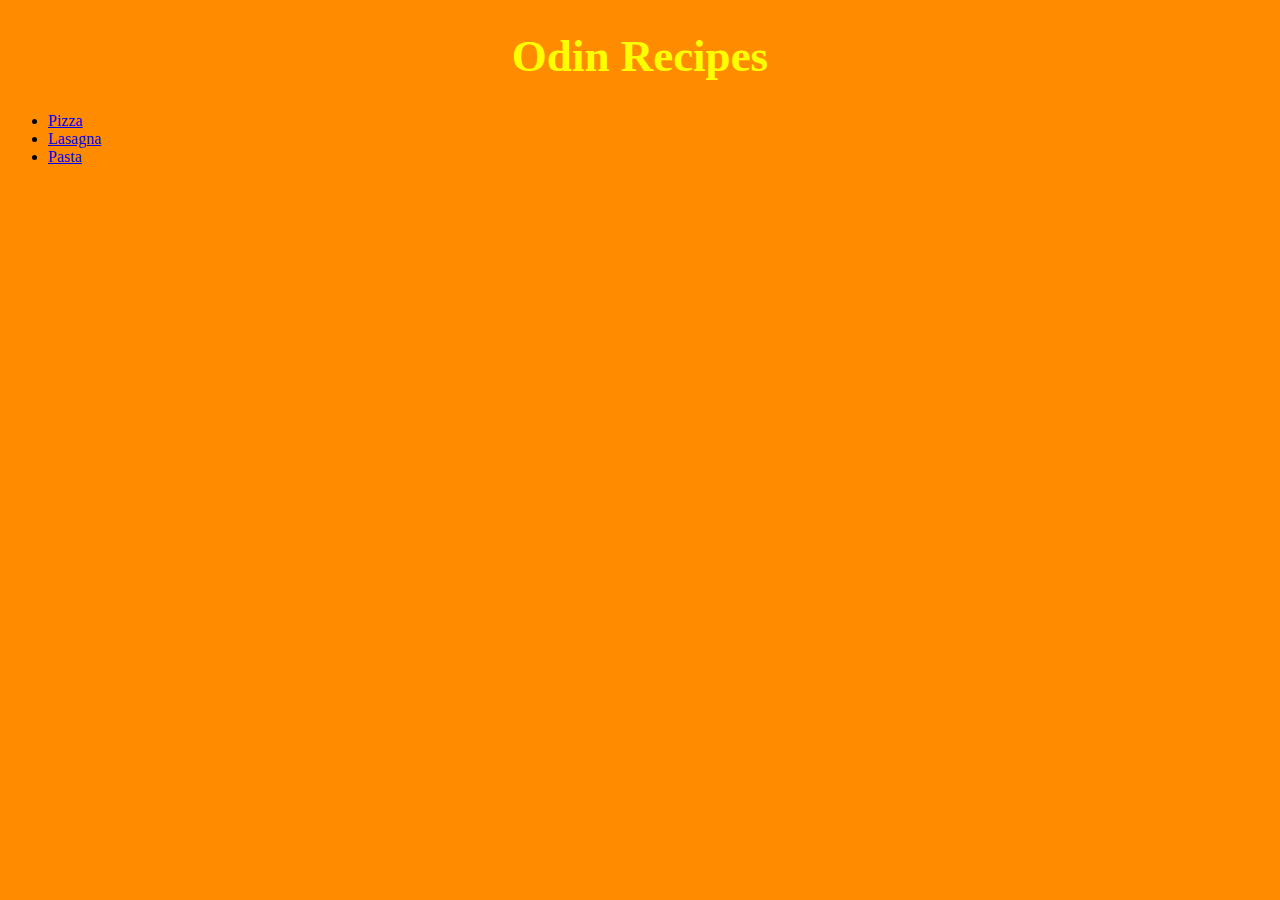
<file: index.html>
<!DOCTYPE html>
<html lang="en">
<head>
    <meta charset="UTF-8">
    <meta name="viewport" content="width=device-width, initial-scale=1.0">
    <title>Document</title>
    <link rel="stylesheet" href="./styles.css">
</head>
<body>
    <h1>Odin Recipes</h1>
    <ul>
        <li><a href="./recipes/pizza.html">Pizza</a></li>
        <li><a href="./recipes/lasagna.html">Lasagna</a></li>
        <li><a href="./recipes/pasta.html">Pasta</a></li>
    </ul>
</body>
</html>
</file>
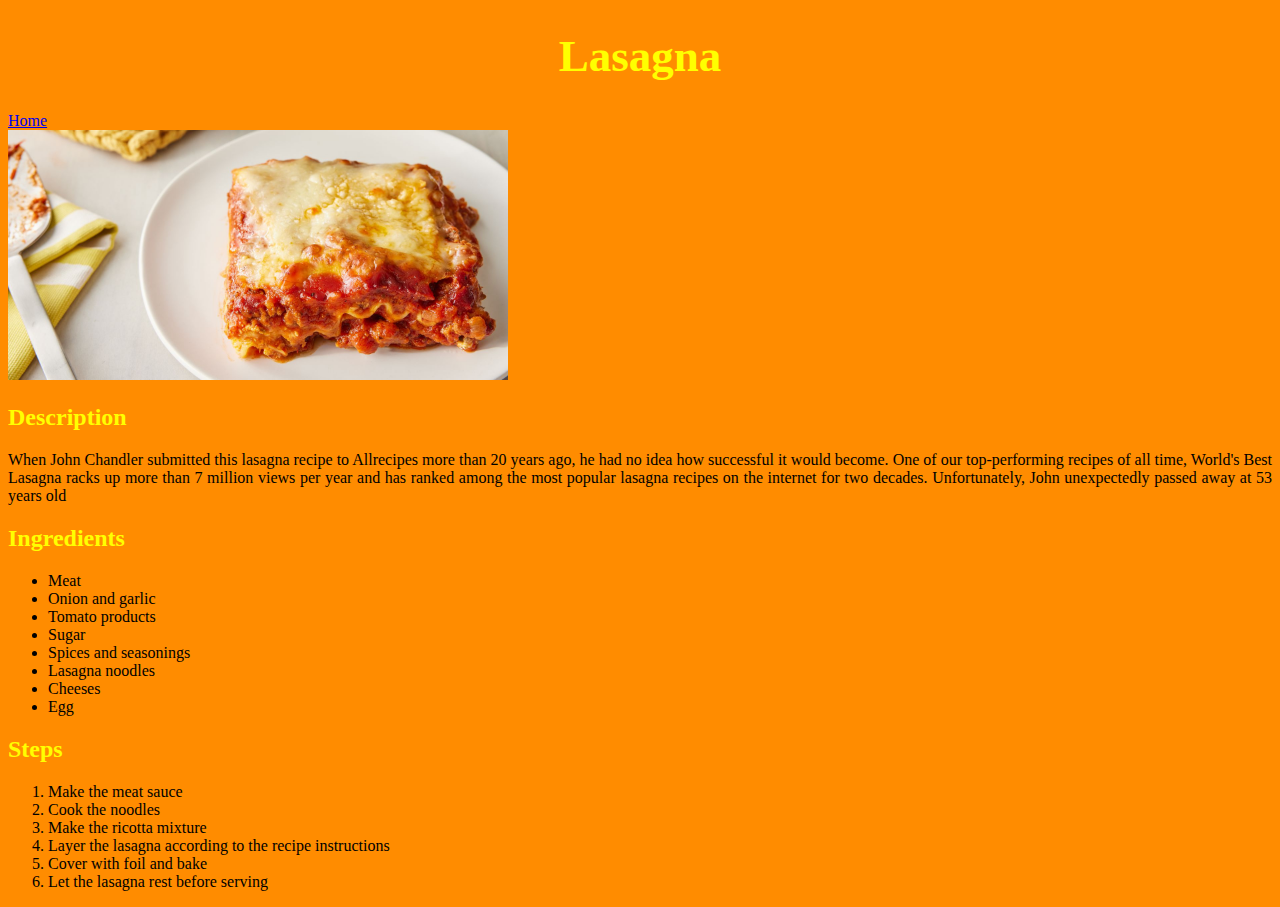
<file: recipes/lasagna.html>
<!DOCTYPE html>
<html lang="en">
<head>
    <meta charset="UTF-8">
    <meta name="viewport" content="width=device-width, initial-scale=1.0">
    <title>Lasagna</title>
    <link rel="stylesheet" href="../styles.css">
</head>
<body>
    <h1>Lasagna</h1>
    <a href="../index.html">Home</a>
    <br>
    <img src="../images/lasagna.jpg" alt="Image of a lasagna" height="250" width="450">
    <h2>Description</h2>
    <p>When John Chandler submitted this lasagna recipe to Allrecipes more than 20 years ago, he had no idea how successful it would become. One of our top-performing recipes of all time, World's Best Lasagna racks up more than 7 million views per year and has ranked among the most popular lasagna recipes on the internet for two decades. Unfortunately, John unexpectedly passed away at 53 years old       
    </p>
    <h2>Ingredients</h2>
    <ul>
        <li>Meat</li>
        <li>Onion and garlic</li>
        <li>Tomato products</li>
        <li>Sugar</li>
        <li>Spices and seasonings</li>
        <li>Lasagna noodles</li>
        <li>Cheeses</li>
        <li>Egg</li>
    </ul>
    <h2>Steps</h2>
    <ol>
        <li>Make the meat sauce</li>
        <li>Cook the noodles</li>
        <li>Make the ricotta mixture</li>
        <li>Layer the lasagna according to the recipe instructions</li>
        <li>Cover with foil and bake</li>
        <li>Let the lasagna rest before serving</li>
    </ol>
</body>
</html>
</file>
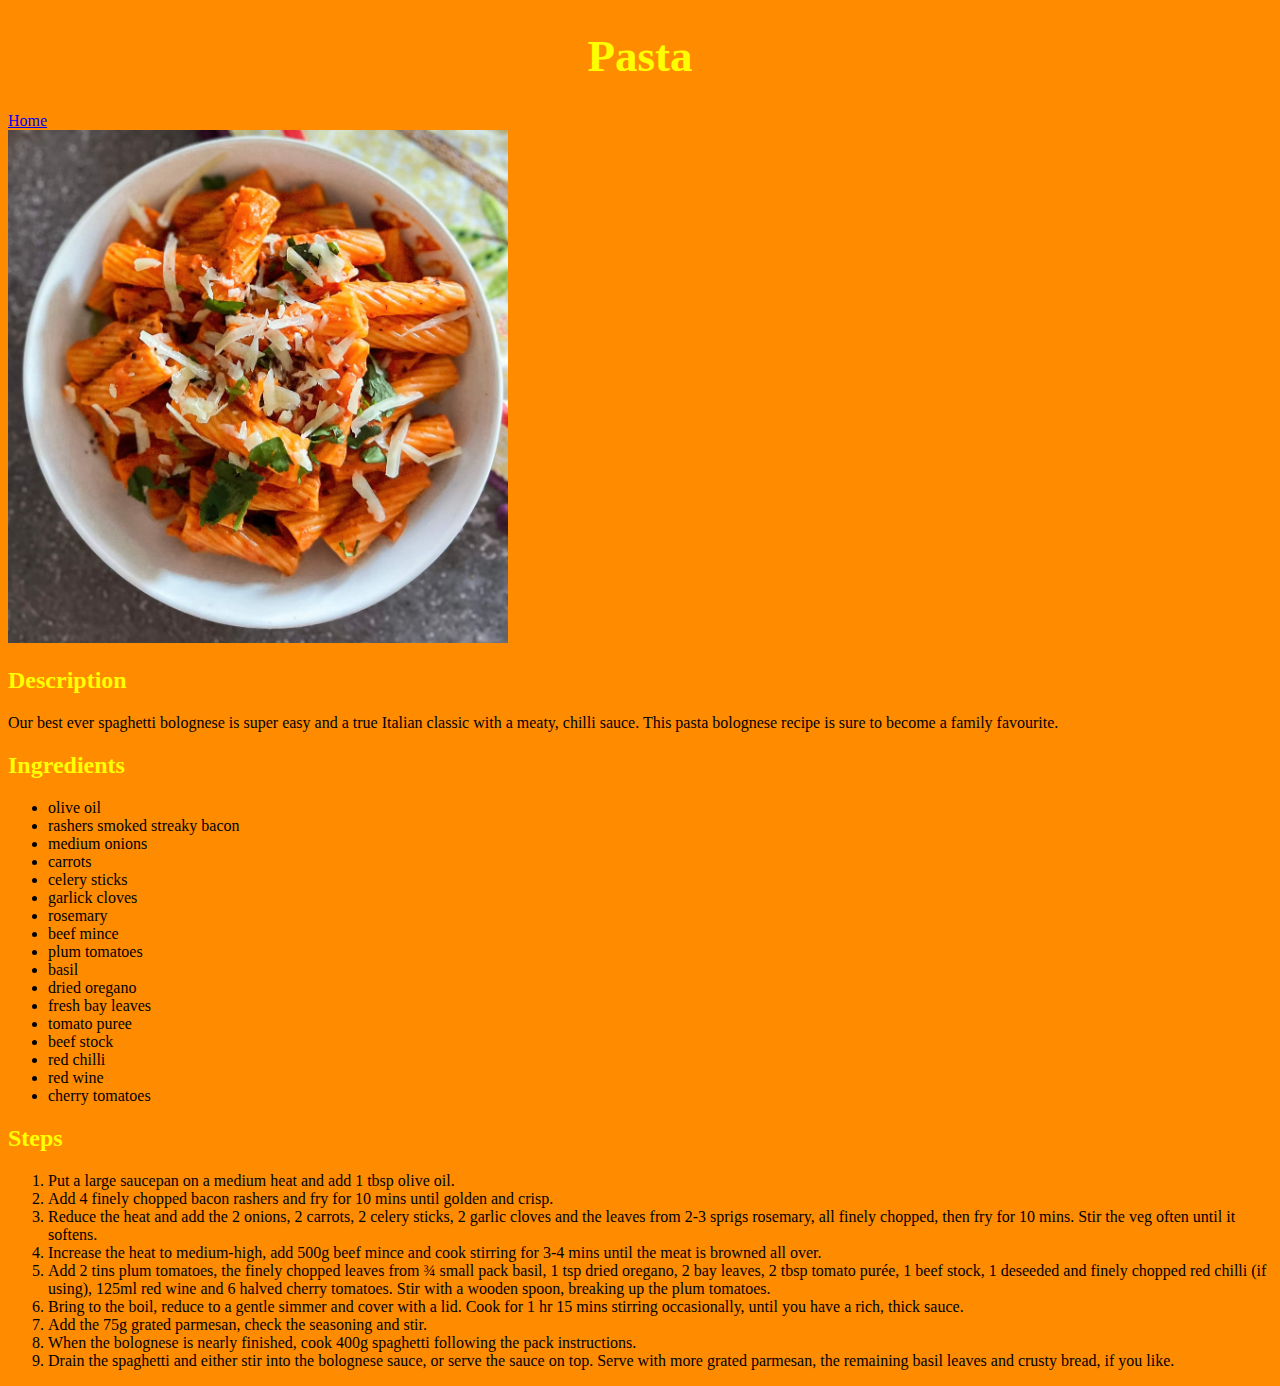
<file: recipes/pasta.html>
<!DOCTYPE html>
<html lang="en">
<head>
    <meta charset="UTF-8">
    <meta name="viewport" content="width=device-width, initial-scale=1.0">
    <title>Pasta</title>
    <link rel="stylesheet" href="../styles.css">
</head>
<body>
    <h1>Pasta</h1>
    <a href="../index.html">Home</a>
    <br>
    <img src="../images/pasta.jpg" alt="Image of pasta" height="250" width="450">
    <h2>Description</h2>
    <p>Our best ever spaghetti bolognese is super easy and a true Italian classic with a meaty, chilli sauce. This pasta bolognese recipe is sure to become a family favourite.</p>
    <h2>Ingredients</h2>
    <ul>
        <li>olive oil</li>
        <li>rashers smoked streaky bacon</li>
        <li>medium onions</li>
        <li>carrots</li>
        <li>celery sticks</li>
        <li>garlick cloves</li>
        <li>rosemary</li>
        <li>beef mince</li>
        <li>plum tomatoes</li>
        <li>basil</li>
        <li>dried oregano</li>
        <li>fresh bay leaves</li>
        <li>tomato puree</li>
        <li>beef stock</li>
        <li>red chilli</li>
        <li>red wine</li>
        <li>cherry tomatoes</li>
    </ul>
    <h2>Steps</h2>
    <ol>
        <li>Put a large saucepan on a medium heat and add 1 tbsp olive oil.</li>
        <li>Add 4 finely chopped bacon rashers and fry for 10 mins until golden and crisp.</li>
        <li>Reduce the heat and add the 2 onions, 2 carrots, 2 celery sticks, 2 garlic cloves and the leaves from 2-3 sprigs rosemary, all finely chopped, then fry for 10 mins. Stir the veg often until it softens.</li>
        <li>Increase the heat to medium-high, add 500g beef mince and cook stirring for 3-4 mins until the meat is browned all over.</li>
        <li>Add 2 tins plum tomatoes, the finely chopped leaves from ¾ small pack basil, 1 tsp dried oregano, 2 bay leaves, 2 tbsp tomato purée, 1 beef stock, 1 deseeded and finely chopped red chilli (if using), 125ml red wine and 6 halved cherry tomatoes. Stir with a wooden spoon, breaking up the plum tomatoes.</li>
        <li>Bring to the boil, reduce to a gentle simmer and cover with a lid. Cook for 1 hr 15 mins stirring occasionally, until you have a rich, thick sauce.</li>
        <li>Add the 75g grated parmesan, check the seasoning and stir.</li>
        <li>When the bolognese is nearly finished, cook 400g spaghetti following the pack instructions.</li>
        <li>Drain the spaghetti and either stir into the bolognese sauce, or serve the sauce on top. Serve with more grated parmesan, the remaining basil leaves and crusty bread, if you like.</li>
    </ol>
</body>
</html>
</file>
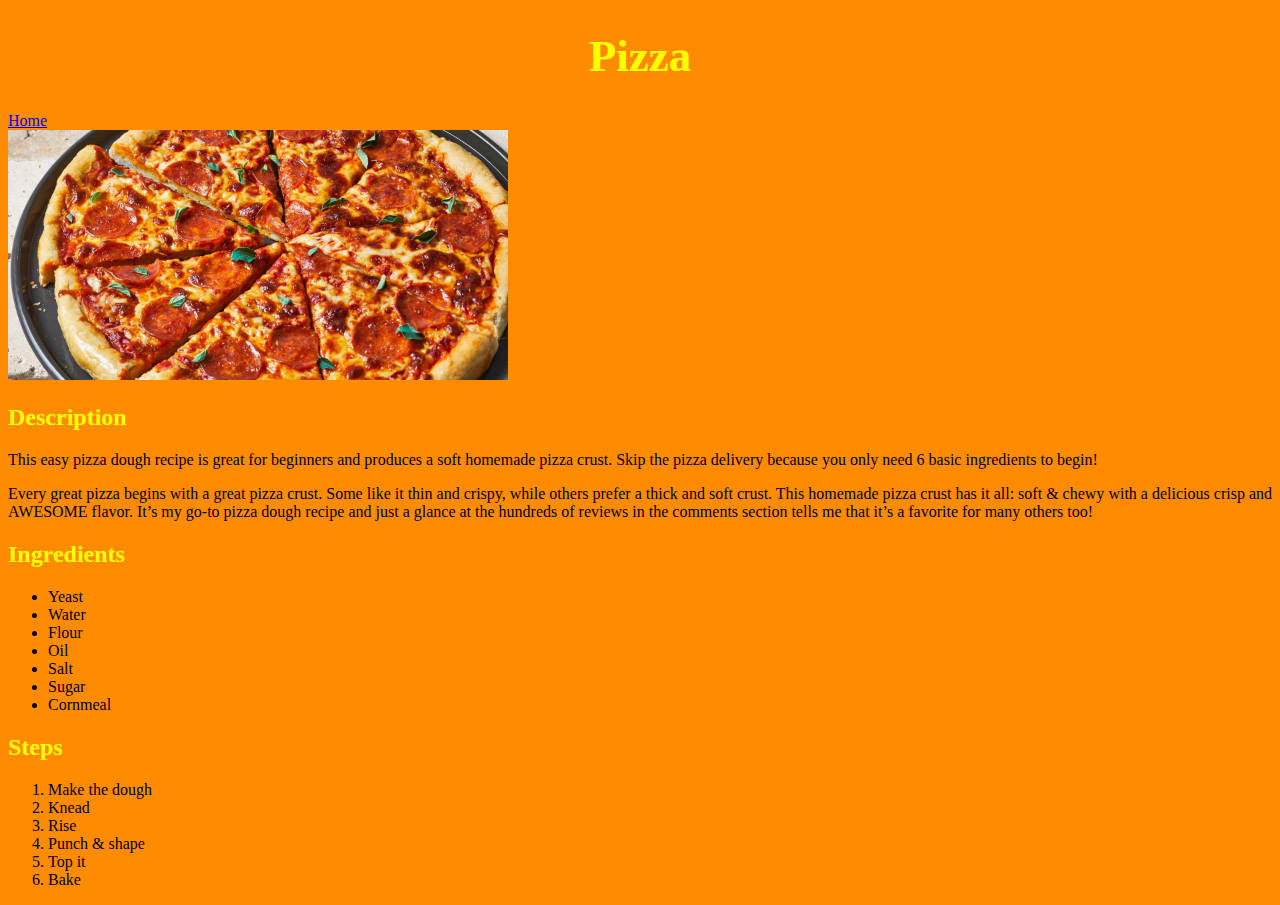
<file: recipes/pizza.html>
<!DOCTYPE html>
<html lang="en">
<head>
    <meta charset="UTF-8">
    <meta name="viewport" content="width=device-width, initial-scale=1.0">
    <title>Pizza</title>
    <link rel="stylesheet" href="../styles.css">
</head>
<body>
    <h1>Pizza</h1>
    <a href="../index.html">Home</a>
    <br>
    <img src="../images/pizza.jpg" alt="Image of a pizza" height="250" width="450">
    <h2>Description</h2>
    <p>This easy pizza dough recipe is great for beginners and produces a soft homemade pizza crust. Skip the pizza delivery because you only need 6 basic ingredients to begin!</p>
    <p>Every great pizza begins with a great pizza crust. Some like it thin and crispy, while others prefer a thick and soft crust.
    This homemade pizza crust has it all: soft & chewy with a delicious crisp and AWESOME flavor.
    It’s my go-to pizza dough recipe and just a glance at the hundreds of reviews in the comments section tells me that it’s a favorite for many others too!
    </p>
    <h2>Ingredients</h2>
    <ul>
        <li>Yeast</li>
        <li>Water</li>
        <li>Flour</li>
        <li>Oil</li>
        <li>Salt</li>
        <li>Sugar</li>
        <li>Cornmeal</li>
    </ul>
    <h2>Steps</h2>
    <ol>
        <li>Make the dough</li>
        <li>Knead</li>
        <li>Rise</li>
        <li>Punch & shape</li>
        <li>Top it</li>
        <li>Bake</li>
    </ol>
</body>
</html>
</file>
<file: styles.css>
body{
    background-color: darkorange;
    color:black;
    font-family: 'Georgia', 'Times New Roman', serif;
}

h1, h2{
    color: yellow;
}

h1{
    text-align: center;
    font-size: 45px;
}

img{
    height: auto;
    width: 500px;
}

p{
    text-align: justify;
}
</file>
